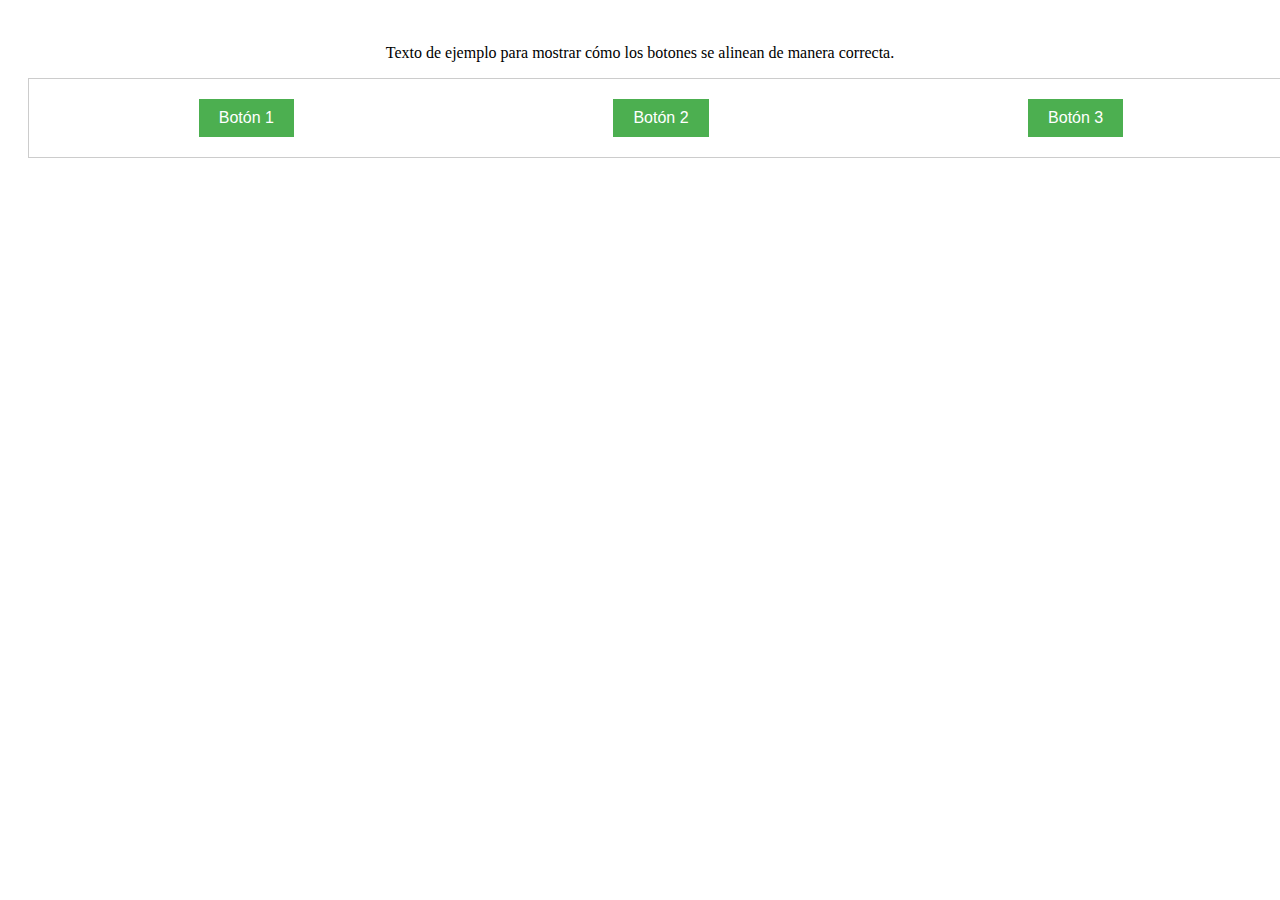
<file: Perfil/hola.html>
<!DOCTYPE html>
<html lang="es">
<head>
  <meta charset="UTF-8">
  <meta name="viewport" content="width=device-width, initial-scale=1.0">
  <title>Botones Alineados</title>
  <style>
    .container {
      display: flex;
      justify-content: space-around; /* Alinea los botones de manera equidistante */
      align-items: center; /* Alinea los botones verticalmente al centro */
      gap: 20px; /* Espacio entre los botones */
      padding: 20px;
      border: 1px solid #ccc;
      width: 100%;
    }

    .button {
      background-color: #4CAF50;
      color: white;
      padding: 10px 20px;
      border: none;
      cursor: pointer;
      font-size: 16px;
    }

    .button:hover {
      background-color: #45a049;
    }

    .content {
      padding: 20px;
      text-align: center;
    }

  </style>
</head>
<body>
  <div class="content">
    <p>Texto de ejemplo para mostrar cómo los botones se alinean de manera correcta.</p>
    <div class="container">
      <button class="button">Botón 1</button>
      <button class="button">Botón 2</button>
      <button class="button">Botón 3</button>
    </div>
  </div>
</body>
</html>
</file>
